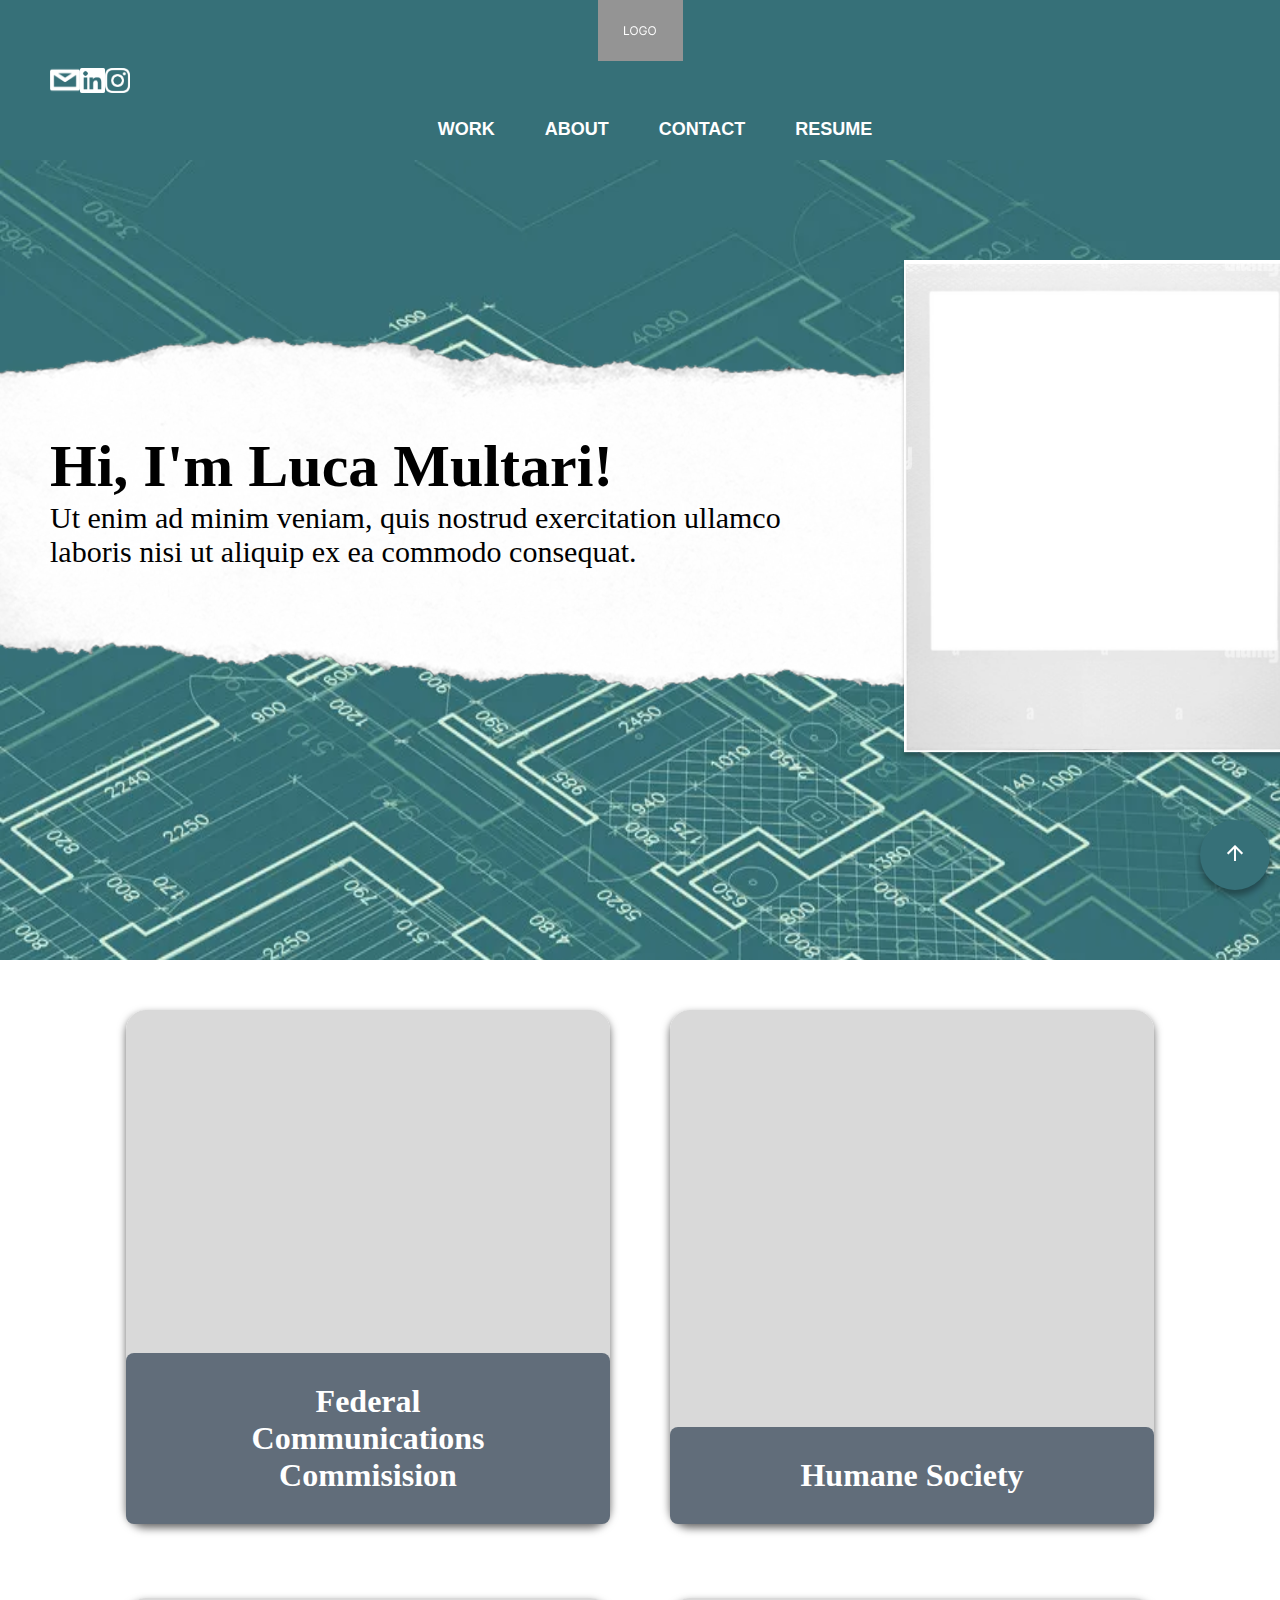
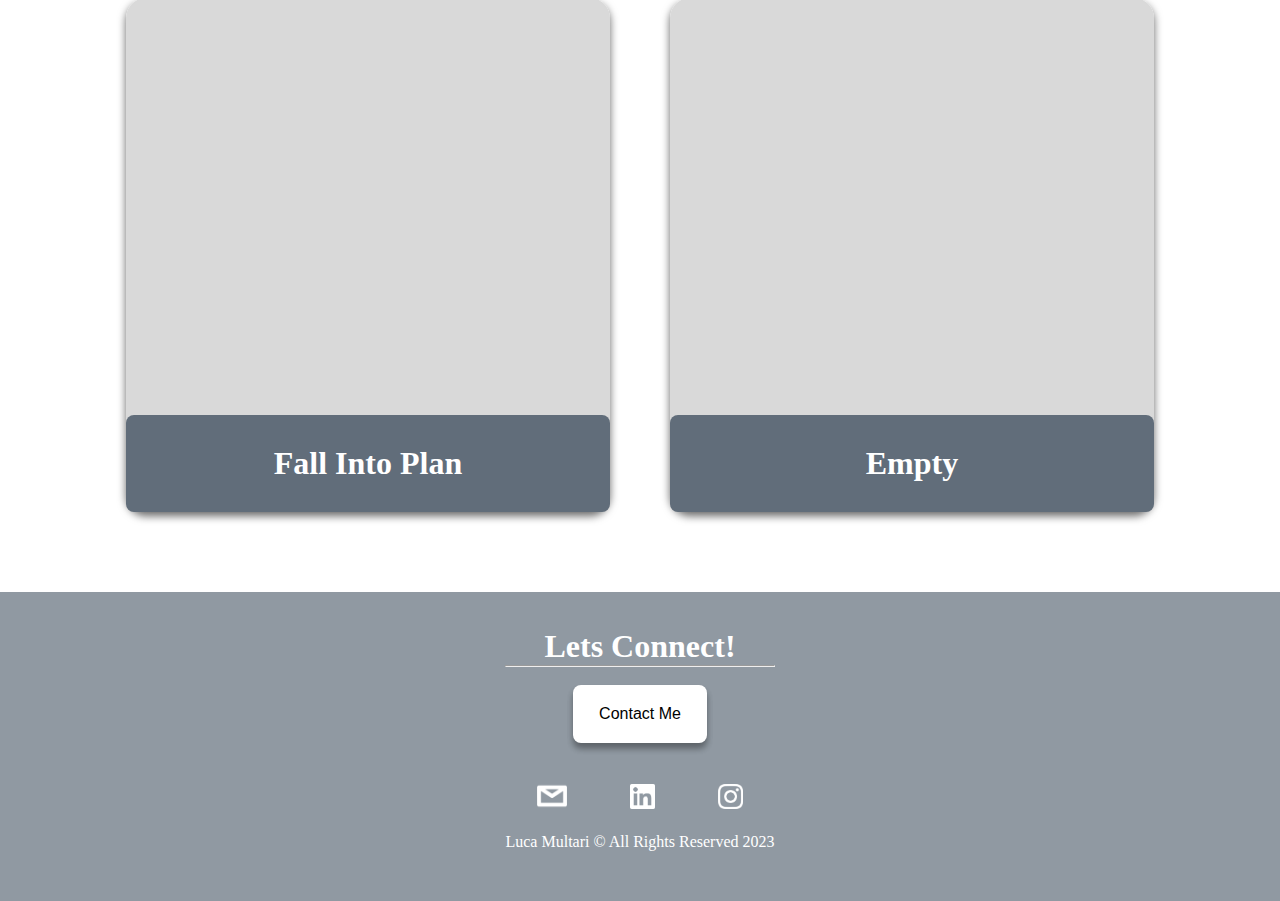
<file: index.html>
<!DOCTYPE html>
<html>
<!-- head HTML -->
<head>
    <title>Luca Multari's Portfolio</title>
    <link rel="stylesheet" href="https://fonts.googleapis.com/icon?family=Material+Icons">
    <link rel="stylesheet" type="text/css" href="CSS/stylesheet.css">
    <script src="https://ajax.googleapis.com/ajax/libs/jquery/3.6.4/jquery.min.js"></script>
</head>

<body>
    <header>

        <!-- Logo HTML -->
        <div class="logo">
            <a href="/index.html"><img src="./Images/Group 10.png"></a>
        </div>

        <!-- Socials HTML -->
        <div class="socials">
            <a href="mailto: luca.multari@hotmail.com" target="_blank"><img class="em" src="./Images/email.png"
                    alt="email"></a>
            <a href="www.linkedin.com/in/luca-multari-8388b9150/" target="_blank"><img class="li"
                    src="./Images/linkedin.png" alt="linked in"></a>
            <a href="https://www.instagram.com/acul.kid" target="_blank"><img class="ig" src="./Images/instagram.png"
                    alt="instagram"></a>
        </div>

        <!-- Nav HTML -->
        <nav class="nav">
            <div class="center">
                <ul class="list">
                    <li><a href="/index.html">WORK</a></li>
                    <li><a href="/About.html">ABOUT</a></li>
                    <li><a href="#">CONTACT</a></li>
                    <li><a href="#">RESUME</a></li>
                </ul>
            </div>
        </nav>

    </header>

    <!-- Hero Image HTML -->
    <section class="bgi">
        <div class="paper">
            <img src="./Images/paper.png" alt="peice of paper">
        </div>
        <div class="herotext">
            <br>
            <br>
            <br>
            <br>
            <br>
            <br>
            <br>
            <br>
            <h1>Hi, I'm Luca Multari!</h1>
            <p>Ut enim ad minim veniam, quis nostrud exercitation ullamco<br>laboris nisi ut aliquip ex ea commodo
                consequat.</p>
        </div>

        <!-- me Image HTML -->
        <img class="me" src="./Images/polaroid.png" alt="picture of me">
    </section>

    <!-- Work HTML -->
    <section>
        <div class="row">
            <div class="row1">
                <div class="card">
                    <img src="./Images/Rectangle 6.png" alt="project">
                    <div class="text">
                        <h1>Federal Communications Commisision</h1>
                    </div>
                </div>
                <br>
                <br>
                <br>
                <div class="card">
                    <img src="./Images/Rectangle 6.png" alt="project">
                    <div class="text">
                        <h1>Fall Into Plan</h1>
                    </div>
                </div>
            </div>
            <div class="row2">
                <div class="card">
                    <img src="./Images/Rectangle 6.png" alt="project">
                    <div class="text">
                        <h1>Humane Society</h1>
                    </div>
                </div>
                <br>
                <br>
                <br>
                <div class="card">
                    <img src="./Images/Rectangle 6.png" alt="project">
                    <div class="text">
                        <h1>Empty</h1>
                    </div>
                </div>
            </div>

    </section>
    
    <!-- Javascript scroll button HTML -->
    <button id="btnScrollToTop">
        <i class="material-icons">arrow_upward</i>
    </button>

    <!-- Footer HTML -->
    <footer class="footer">
        <div class="Column">
            <br>
            <br>
            <h1>Lets Connect!</h1>
            <hr>
            <br>
            <div>
                <button>Contact Me</button>
            </div>
            <br>
            <!-- Socials HTML -->
            <div class="socialsfoot">
                <a href="mailto: luca.multari@hotmail.com" target="_blank"><img class="em" src="./Images/email.png"
                        alt="email"></a>
                <a href="www.linkedin.com/in/luca-multari-8388b9150/" target="_blank"><img class="li"
                        src="./Images/linkedin.png" alt="linked in"></a>
                <a href="https://www.instagram.com/acul.kid" target="_blank"><img class="ig" src="./Images/instagram.png"
                        alt="instagram"></a>
            </div>
            <br>
            <p>Luca Multari © All Rights Reserved 2023</p>
        </div>
    </footer>
</body>
<script src="js/index.js">
</script>

</html>
</file>
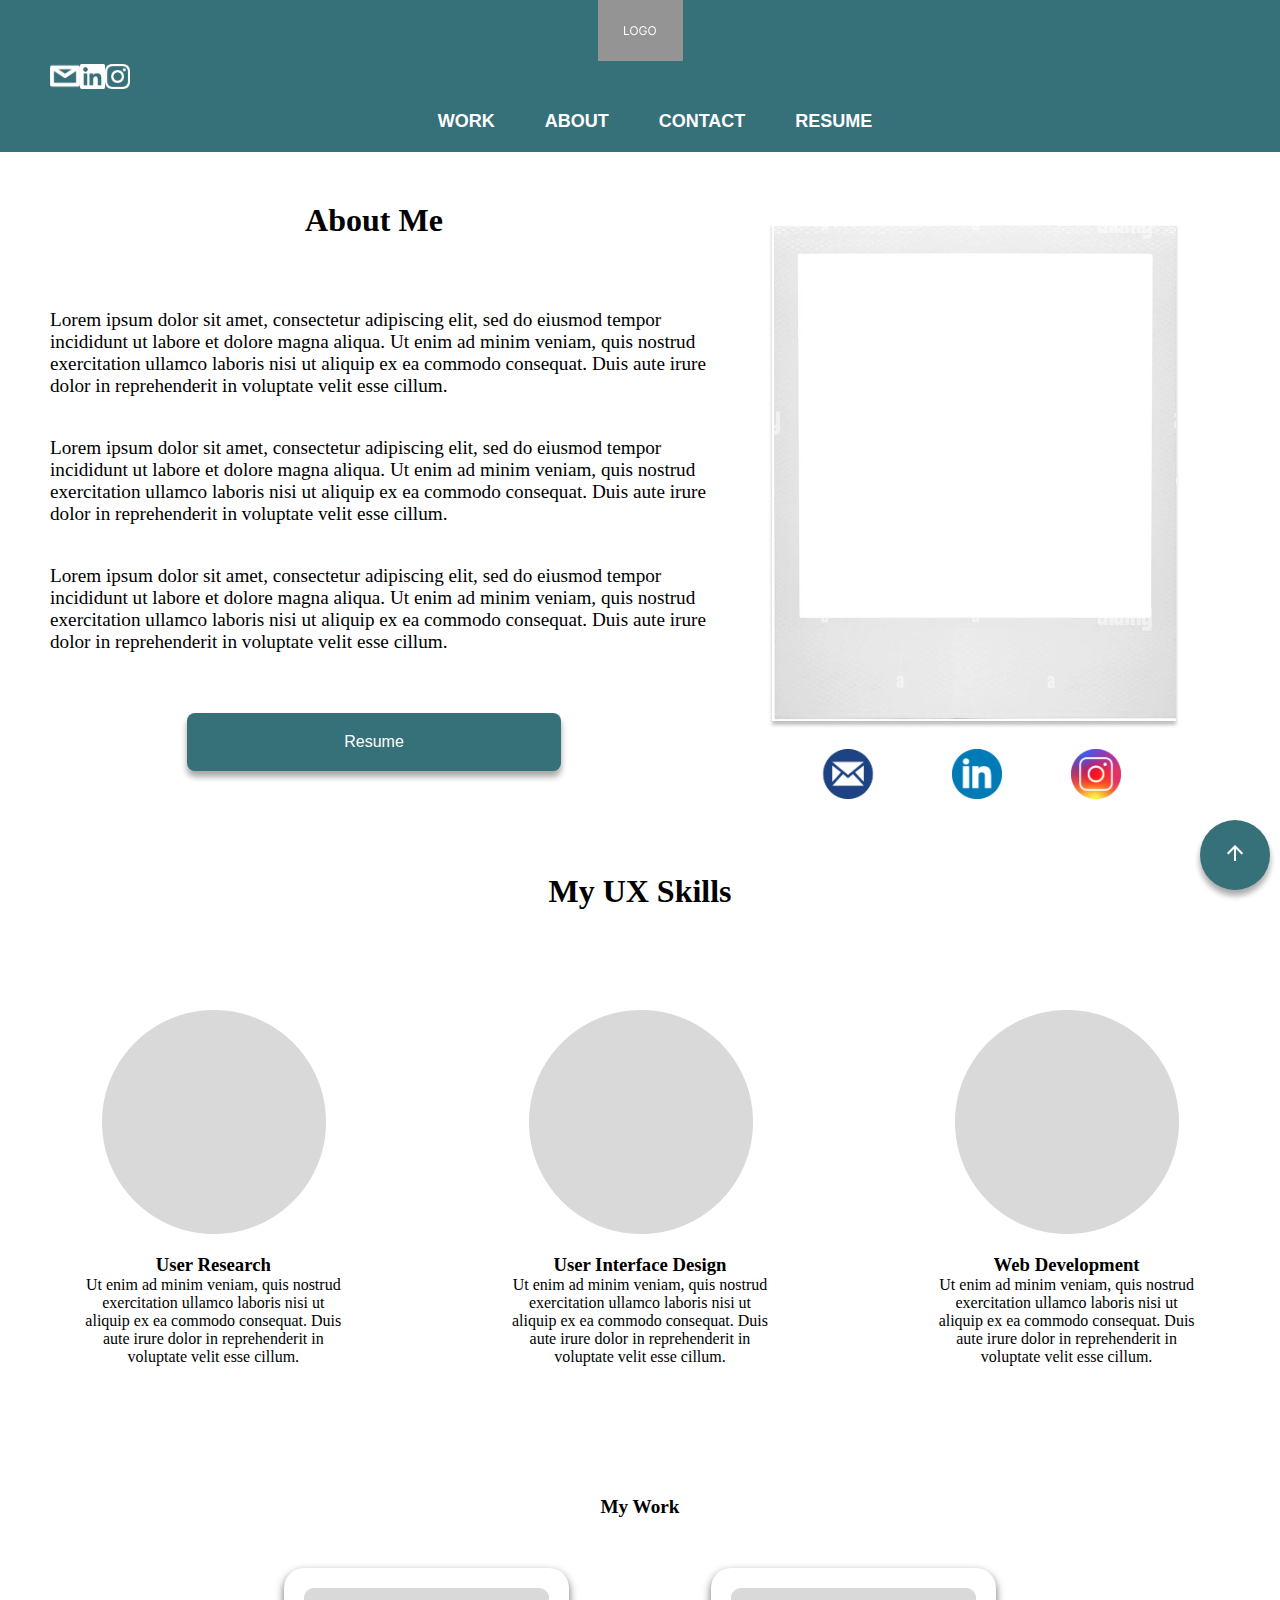
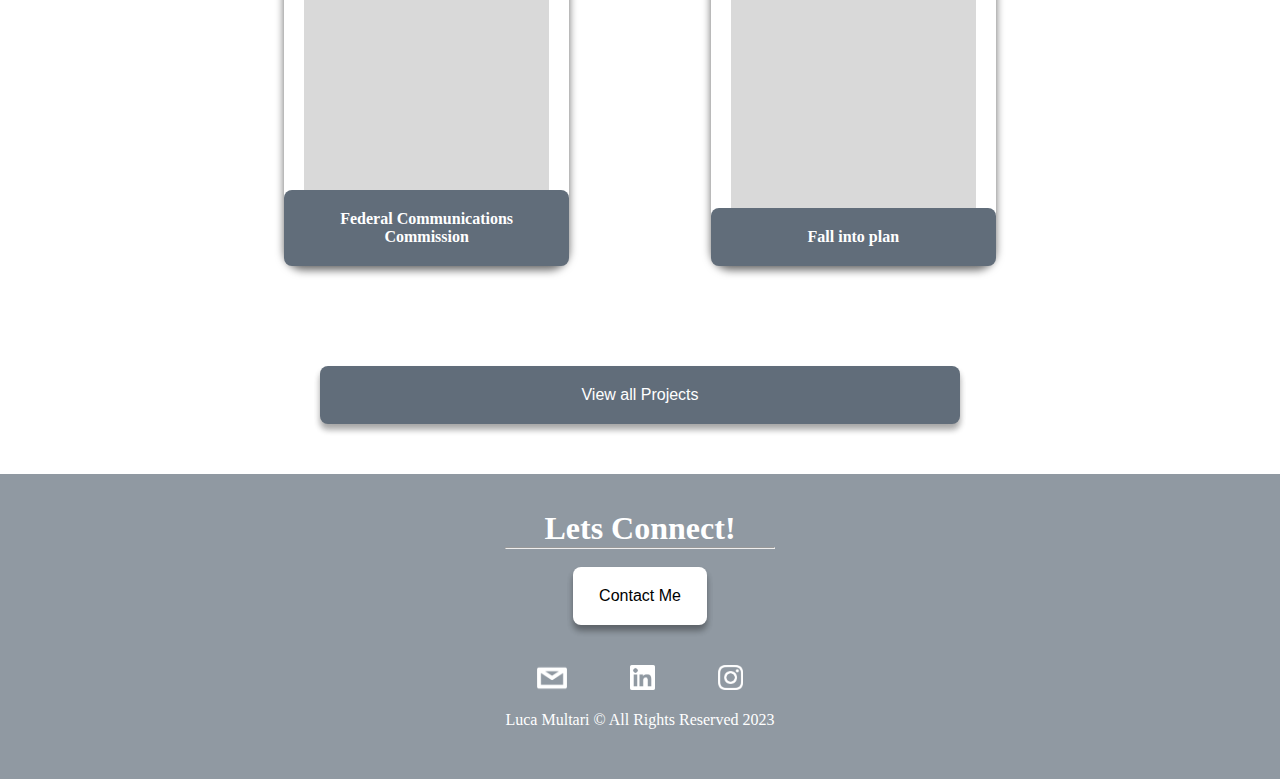
<file: About.html>
<!DOCTYPE html>
<html>
<!-- head HTML -->
<head>
    <title>Luca Multari's Portfolio</title>
    <link rel="stylesheet" href="https://fonts.googleapis.com/icon?family=Material+Icons">
    <link rel="stylesheet" type="text/css" href="CSS/Style.css">
    <script src="https://ajax.googleapis.com/ajax/libs/jquery/3.6.4/jquery.min.js"></script>
</head>
<body>
    <header>

        <!-- Logo HTML -->
        <div class="logo">
            <a href="/index.html"><img src="./Images/Group 10.png"></a>
        </div>

        <!-- Socials HTML -->
        <div class="socials">
            <a href="mailto: luca.multari@hotmail.com" target="_blank"><img class="em" src="./Images/email.png"
                    alt="email"></a>
            <a href="www.linkedin.com/in/luca-multari-8388b9150/" target="_blank"><img class="li"
                    src="./Images/linkedin.png" alt="linked in"></a>
            <a href="https://www.instagram.com/acul.kid" target="_blank"><img class="ig" src="./Images/instagram.png"
                    alt="instagram"></a>
        </div>

        <!-- Nav HTML -->
        <nav class="nav">
            <div class="center">
                <ul class="list">
                    <li><a href="/index.html">WORK</a></li>
                    <li><a href="/About.html">ABOUT</a></li>
                    <li><a href="#">CONTACT</a></li>
                    <li><a href="#">RESUME</a></li>
                </ul>
            </div>
        </nav>
    </header>

    <section class="About">
        <div class="text">
            <h1>About Me</h1>
            <p>Lorem ipsum dolor sit amet, consectetur adipiscing elit, 
                sed do eiusmod tempor incididunt ut labore et dolore magna aliqua.
                Ut enim ad minim veniam, quis nostrud exercitation ullamco laboris nisi ut aliquip ex 
                ea commodo consequat. Duis aute irure dolor in reprehenderit in voluptate velit esse cillum. 
            </p>
            <p>Lorem ipsum dolor sit amet, consectetur adipiscing elit, 
                sed do eiusmod tempor incididunt ut labore et dolore magna aliqua.
                Ut enim ad minim veniam, quis nostrud exercitation ullamco laboris nisi ut aliquip ex 
                ea commodo consequat. Duis aute irure dolor in reprehenderit in voluptate velit esse cillum. </p>
            <p>Lorem ipsum dolor sit amet, consectetur adipiscing elit, 
                    sed do eiusmod tempor incididunt ut labore et dolore magna aliqua.
                    Ut enim ad minim veniam, quis nostrud exercitation ullamco laboris nisi ut aliquip ex 
                    ea commodo consequat. Duis aute irure dolor in reprehenderit in voluptate velit esse cillum. </p>
            
                <button>Resume</button>
            </div>
        <div class="mePic">
            <img src="./Images/polaroid.png">
        <a href="mailto: luca.multari@hotmail.com" target="_blank"><img class="clogoE" src="./Images/emailblue.png"
                alt="email"></a>
        <a href="www.linkedin.com/in/luca-multari-8388b9150/" target="_blank"><img class="clogo"
                src="./Images/linkedinblue.png" alt="linked in"></a>
        <a href="https://www.instagram.com/acul.kid" target="_blank"><img class="clogo" src="./Images/IGColor.png"
                alt="instagram"></a>
        </div>
    </section>

<!--  My UX Skills section coded using CSS flex -->
    <section class="mySkills">
        <h1>My UX Skills</h1>
        <div class="flexContainer">
            <div>
                <img src="./Images/Ellipse 1.png">
                <h3>User Research</h3>
                <p>Ut enim ad minim veniam, quis nostrud exercitation ullamco laboris nisi ut aliquip ex ea commodo consequat. 
                   Duis aute irure dolor in reprehenderit in voluptate velit esse cillum.</p>
            </div>
            <div>
                <img src="./Images/Ellipse 1.png">
                <h3>User Interface Design</h3>
                <p>Ut enim ad minim veniam, quis nostrud exercitation ullamco laboris nisi ut aliquip ex ea commodo consequat. 
                   Duis aute irure dolor in reprehenderit in voluptate velit esse cillum.</p>
            </div>
            <div>
                <img src="./Images/Ellipse 1.png">
                <h3>Web Development</h3>
                <p>Ut enim ad minim veniam, quis nostrud exercitation ullamco laboris nisi ut aliquip ex ea commodo consequat. 
                   Duis aute irure dolor in reprehenderit in voluptate velit esse cillum.</p>
            </div>
        </div>
        
<!-- My Work Section Constructed using CSS Grid -->
        <section class="myWork">
            <h1>My Work</h1>
            <div class="workGrid">

                <div class="p1">
                <div class="card">
                    <img src="./Images/Rectangle 6.png" alt="Avatar" style="width:100%">
                    <div class="container">
                      <h4><b>Federal Communications Commission</b></h4>
                    </div>
                  </div>
                </div>

                <div class="p2">
                  <div class="card">
                    <img src="./Images/Rectangle 6.png" alt="Avatar" style="width:100%">
                    <div class="container">
                      <h4><b>Fall into plan</b></h4>
                    </div>
                  </div>
                </div>
        </section>
        <button>View all Projects</button>
    </section>
        <!-- Javascript scroll button HTML -->
        <button id="btnScrollToTop">
            <i class="material-icons">arrow_upward</i>
        </button>
<!-- Footer HTML -->
<footer class="footer">
    <div class="Column">
        <br>
        <br>
        <h1>Lets Connect!</h1>
        <hr>
        <br>
        <div>
            <button>Contact Me</button>
        </div>
        <br>
        <!-- Socials HTML -->
        <div class="socialsfoot">
            <a href="mailto: luca.multari@hotmail.com" target="_blank"><img class="em" src="./Images/email.png"
                    alt="email"></a>
            <a href="www.linkedin.com/in/luca-multari-8388b9150/" target="_blank"><img class="li"
                    src="./Images/linkedin.png" alt="linked in"></a>
            <a href="https://www.instagram.com/acul.kid" target="_blank"><img class="ig" src="./Images/instagram.png"
                    alt="instagram"></a>
        </div>
        <br>
        <p>Luca Multari © All Rights Reserved 2023</p>
    </div>
</footer>
</body>
<script src="js/index.js">
</script>
</html>
</file>
<file: CSS/stylesheet.css>
header{    
    background-color: #367078;
}
/* Logo Styles */
.logo{
    height: 100%;
    width: 100%;
    display: flex;
    justify-content: center;
    align-items: center;
}

/* Socials Styles */
.em{
    height: 30px;
    width: 30px; 
    
}
.li, .ig{
    height: 25px;
    width: 25px;
}

.socials{
    display: flex;
    justify-content: space-around;
    align-items: center;
    width: 8%;
    padding-left: 50px;
}


/* Nav Styles */
.nav{
    display: flex;
    background-color: #367078;
    padding: 20px;
}
.center{
    height: 100%;
    width: 100%;
    display: flex;
    justify-content: center;
    align-items: center;
}
.center a{
    color: white;
    padding: 10px;
    padding-left: 40px;
    font-size: 18px;
    font-weight: bold;
    text-decoration: none;
    font-family: Arial;
}

.list{
    display: flex;
    flex-direction: row;
    list-style-type: none;
}

/* Hero img Styles */
.bgi{
    background-image: url(../Images/blueprint-bg\ .svg);
    background-size: 100%;
    background-repeat: no-repeat;
    height: 800px;
    width: 100%;
    display: flex;

}

.background-img {
    height: 100%;
    width: 100%;
    position: relative;
    z-index: -1;
}

.paper{
    display: flex;
    width: 60px;
    justify-content: flex-start;
    align-items: flex-start;
    position: absolute;
    padding-top: 150px;
    
}

.herotext{
    display: flex;
    align-items: flex-start;
    justify-content: center;
    flex-direction: column;
    position: absolute;
    margin-left: 50px;
    z-index: +1;
    font-size: 30px;
}

.me{
    width: 500px;
    height: 700px;
    display: flex;
    justify-content: flex-end;
    align-items: flex-end;
    margin-left: 900px;
    padding-top: 100px;
    padding-bottom: 100px;
    position: relative;
    
}

/* Work Styles */
.card {
    /* Add shadows to create the "card" effect */
    box-shadow: 0 4px 8px 0 rgba(0,0,0,0.6);
    transition: 0.3s;
    position: relative;
    text-align: center;
    margin: 10px;
    border-radius: 20px;
  }
  
  /* On mouse-over, add a deeper shadow */
  .card:hover {
    box-shadow: 0 8px 16px 0 rgba(0,0,0,0.2);
    cursor: pointer;
  }
  
  /* Add some padding inside the card container */
  .container {
    padding: 2px 16px;
  }

.text{
    width:100%;
    background: rgb(97, 109, 122);
    padding: 30px 90px;
    color: white;
    border: none;
    border-radius: 8px;
    position: absolute;
    bottom: 0px;
}
.row{
    display: flex;
    justify-content: center;
    margin-top: 20px;
    margin-bottom: 50px;
}
.row1{
    flex-direction: column;
    padding: 20px;
}
.row2{
    flex-direction: column;
    padding: 20px;
}


/* Footer Styles */
.footer{
    display: flex;
    height: 100%;
    width: 100%;
    margin-bottom: auto;
    padding-bottom: 50px;
    justify-content: center;
    align-items: center;
    background-color: rgb(97, 109, 122,0.7);
    color: white;
}

.footer h1{
    text-align: center;
}

.column{
    display: flex;
    height: 1200px;
    width: 800px;
    flex-direction: column;
}

button{
    display: block;
    margin: auto;
    background-color: white;
    border: none;
    border-radius: 8px;
    font-size: 16px;
    padding: 20px;
    width: 50%;
    box-shadow: 0 5px 6px 0 rgba(0,0,0,0.2), 0 6px 6px 0 rgba(0,0,0,0.19); 
}

button:hover {
    box-shadow: none;
  }

.socialsfoot{
    padding-top: 20px;
    display: flex;
    justify-content: space-around;
    align-items: center;
}

*,
*::before,
*::after {
  margin: 0;
  padding: 0;
  box-sizing: border-box;
}

/* Javascript scroll to top button Styles */
#btnScrollToTop{
    position: fixed;
    right: 10px;
    bottom: 10px;
    width: 70px;
    height: 70px;
    border-radius: 50%;
    border: none;
    background: #367078;
    color: white;
    outline: none;
    cursor: pointer;
}

#btnScrollToTop:active{
    background: #367196;
}
</file>
<file: CSS/Style.css>
header{    
    background-color: #367078;
}
/* Logo Styles */
.logo{
    height: 100%;
    width: 100%;
    display: flex;
    justify-content: center;
    align-items: center;
}

/* Socials Styles */
.em{
    height: 30px;
    width: 30px; 
    
}
.li, .ig{
    height: 25px;
    width: 25px;
}

.socials{
    display: flex;
    justify-content: space-around;
    align-items: center;
    width: 8%;
    padding-left: 50px;
}


/* Nav Styles */
.nav{
    display: flex;
    background-color: #367078;
    padding: 20px;
}
.center{
    height: 100%;
    width: 100%;
    display: flex;
    justify-content: center;
    align-items: center;
}
.center a{
    color: white;
    padding: 10px;
    padding-left: 40px;
    font-size: 18px;
    font-weight: bold;
    text-decoration: none;
    font-family: Arial;
}

.list{
    display: flex;
    flex-direction: row;
    list-style-type: none;
}

/* About Styles */
.About{
    display: flex;
    flex-direction: row;
    padding-top: 50px;
}

.text h1{
    justify-content: flex-start;
    align-items: center;
    text-align: center;
    padding-bottom: 50px;
}
.text p{
    justify-content: flex-start;
    align-items: center;
    text-align: left;
    font-size: larger;
    padding: 20px;
    padding-left: 50px;
    margin: auto;
}

.text button{
    margin-top: 40px;
    padding: 20px;
    color: white;
    background-color: #367078;
}

.mePic{
    display: block;
    justify-content: flex-end;
    align-items: flex-end;
    padding: 20px;
    padding-right: 100px;
}

.clogoE{
    height: 50px;
    width: 70px; 
}
.clogo{
    height: 50px;
    width: 50px; 
}
.mePic a{
    display: inline-block;
    justify-content: space-evenly;
    padding: 20px;
    padding-left: 45px;
    margin: auto;
}

/* My Skills Styles */
.mySkills h1{
    padding-top: 30px;
}
.mySkills h1, h3, img, p{
    display: flex;
    justify-content: center;
    align-items: center;
    text-align: center;
}
.mySkills img{
    padding: 20px;
    margin: auto;
}
.flexContainer{
    display: flex;
    flex-direction: row;
}

.flexContainer div{
    width: 33%;
    padding: 80px;
    margin: auto;
}


/* My Work Styles */
.card {
    /* Add shadows to create the "card" effect */
    box-shadow: 0 4px 8px 0 rgba(0,0,0,0.6);
    transition: 0.3s;
    position: relative;
    text-align: center;
    border-radius: 20px;
  }
  
  /* On mouse-over, add a deeper shadow */
  .card:hover {
    box-shadow: 0 8px 16px 0 rgba(0,0,0,0.2);
    cursor: pointer;
  }
  
  /* Add some padding inside the card container */
  .container {
    width:100%;
    background: rgb(97, 109, 122);
    padding: 20px 40px;
    color: white;
    border: none;
    border-radius: 8px;
    position: absolute;
    bottom: 0px;
  }

.text2{
    width:100%;
    background: rgb(97, 109, 122);
    padding: 20px 40px;
    color: white;
    border: none;
    border-radius: 8px;
    position: absolute;
    bottom: 0px;
}

.myWork h1{
    display: flex;
    justify-content: center;
    align-items: center;
    padding: 50px;
    font-size: larger;
}
.workGrid{
    display: grid;
    grid-template-rows: 1fr;
    grid-template-columns: 1fr 1fr 1fr 1fr 1fr 1fr 1fr 1fr 1fr;
    
}
.p1{
    grid-area: project1;
    grid-row: 1;
    grid-column-start: 3;
    grid-column-end: 5;
    padding-bottom: 100px;
}

.p2{
    grid-area: project2;
    grid-row: 1;
    grid-column-start: 6;
    grid-column-end: 8;
}

.mySkills button{
    background: rgb(97, 109, 122);
    padding: 20px 40px;
    color: white;
    margin-bottom: 50px;
}

/* Footer Styles */
.footer{
    display: flex;
    height: 100%;
    width: 100%;
    margin-bottom: auto;
    padding-bottom: 50px;
    justify-content: center;
    align-items: center;
    background-color: rgb(97, 109, 122,0.7);
    color: white;
}

.footer h1{
    text-align: center;
}

.column{
    display: flex;
    height: 1200px;
    width: 800px;
    flex-direction: column;
}

button{
    display: block;
    margin: auto;
    background-color: white;
    border: none;
    border-radius: 8px;
    font-size: 16px;
    padding: 20px;
    width: 50%;
    box-shadow: 0 5px 6px 0 rgba(0,0,0,0.2), 0 6px 6px 0 rgba(0,0,0,0.19); 
}

button:hover {
    box-shadow: none;
  }

.socialsfoot{
    padding-top: 20px;
    display: flex;
    justify-content: space-around;
    align-items: center;
}

*,
*::before,
*::after {
  margin: 0;
  padding: 0;
  box-sizing: border-box;
}

/* Javascript scroll to top button Styles */
#btnScrollToTop{
    position: fixed;
    right: 10px;
    bottom: 10px;
    width: 70px;
    height: 70px;
    border-radius: 50%;
    border: none;
    background: #367078;
    color: white;
    outline: none;
    cursor: pointer;
}

#btnScrollToTop:active{
    background: #367196;
}
</file>
